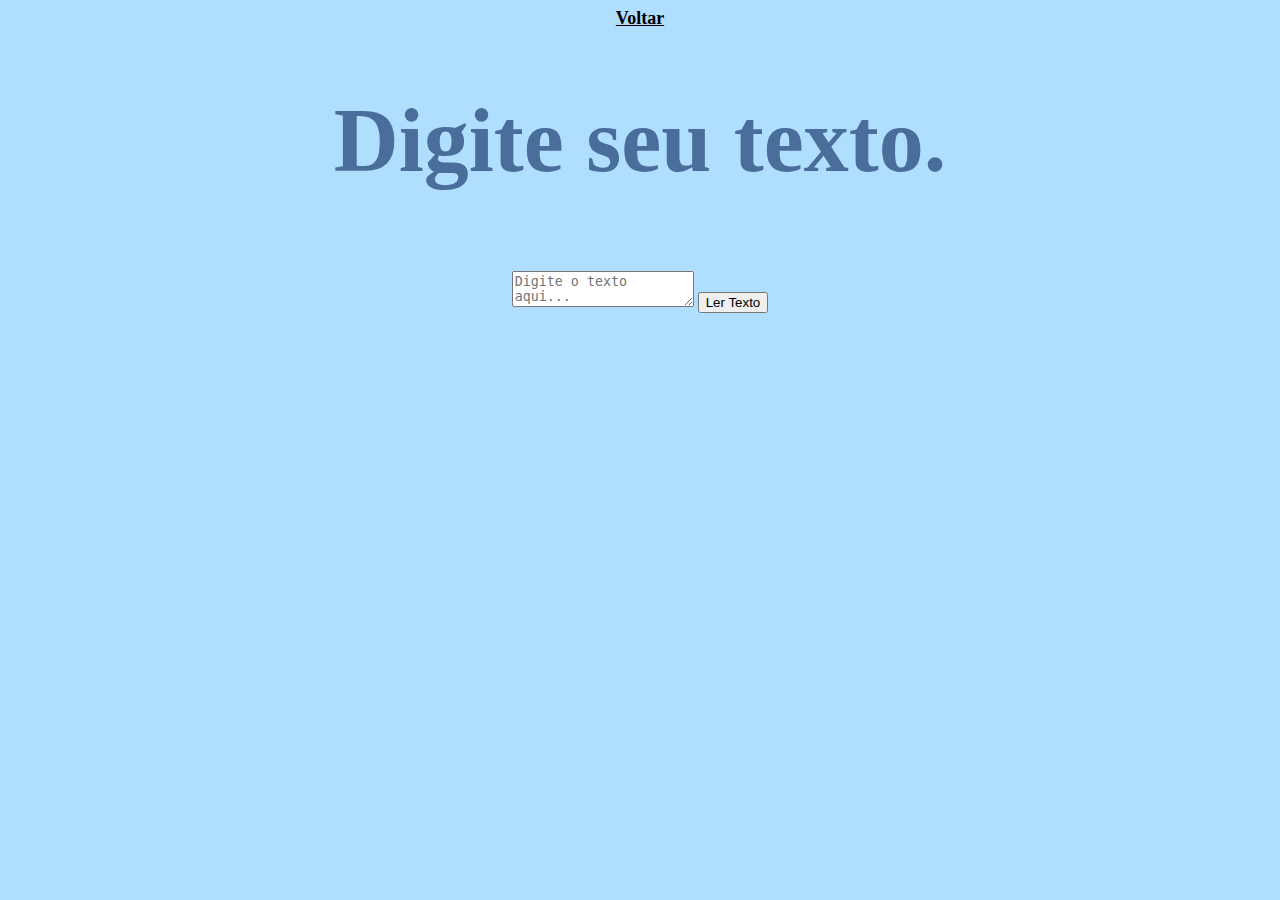
<file: audio.html>
<!DOCTYPE html>
<html lang="pt-BR">
<head>
  <meta charset="UTF-8">
  <meta name="viewport" content="width=device-width, initial-scale=1.0">
  <link rel="stylesheet" href="style.css">
    <link rel="icon" href="logo2.jpg" sizes="16x16" type="image/png">
  <title>Inclusão em Áudio</title>
</head>
<body>
  <nav>
    <a href="./index.html">Voltar</a>
  </nav>
  <h1>Digite seu texto. </h1>
  <br>
  <textarea id="texto" placeholder="Digite o texto aqui..."></textarea>
  <button onclick=" LerTexto()"> Ler Texto</button>

  <script>
    function lerTexto() {
            const texto = document.getElementById('texto').value;
            if (texto.trim() !== '') {
                const discurso = new SpeechSynthesisUtterance(texto);
                discurso.lang = 'pt-BR';
                window.speechSynthesis.speak(discurso);
            } else {
                alert('Por favor, digite algum texto.');
            }
        }
    </script>


  
</body>
</html>
</file>
<file: style.css>
body{
    background-color: rgb(176, 222, 255);
    color: rgb(0, 0, 0);
    text-align: center;
}
 nav{
    text-align: center;
}
nav a{
    font-size: 2vh;
    color: black;
    font-weight: bold;
}
a:hover{
    background-color: rgb(74, 110, 156);;
    font-size: 4vh;
}
h1{
    font-size: 10vh;
    font-weight: bold;
    color: rgb(74, 110, 156);
    text-align: center;
}
h2{
    font-size: 5vh;
    font-weight: bold;
    color: rgb(74, 110, 156);
    text-align: center;
}
p{
    font-size: 16vh;
    font-weight: italic;
}
img{
    border: 10vh solid;
    border-radius: 10vh;
    border-color:  rgb(74, 110, 156);;
}
div img{
    width: 400vh;
    height: 200vh;

}
small{
    font-size: 2vh;
}
div a{
    color: black;
    font-size: 3vh;
    text-decoration: none;
}
.botao {
    padding: 7vh 10vh;
    background-color: rgb(116, 179, 238);      

}
.botao{
    border-radius: 8vh;
    border-color: #2c5f7c;
    color: white;
   font-size: 5vh;
   font-family: fantasy;
   

}

.botao:hover {
    background-color: #457fa0; 
}
</file>
